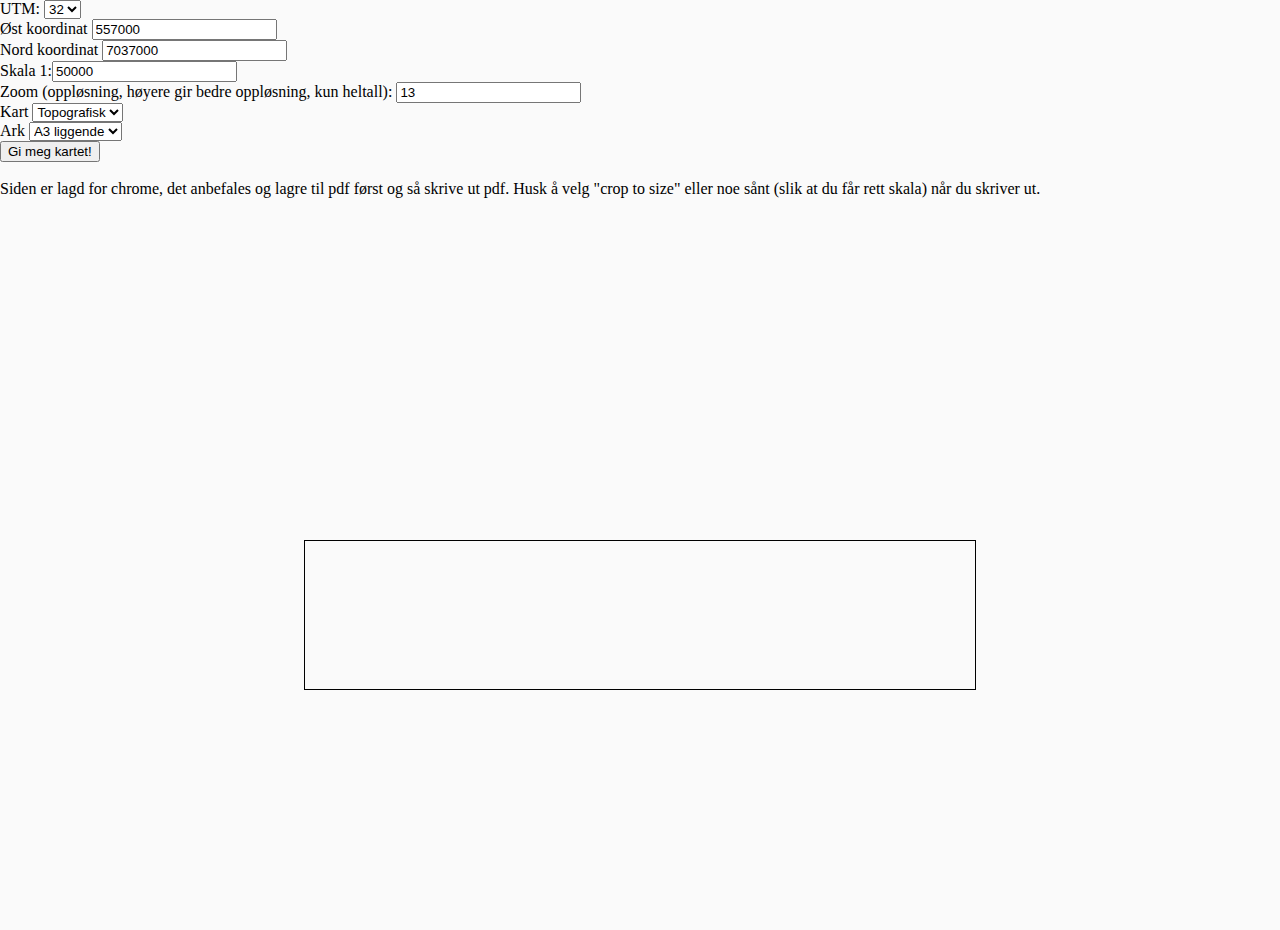
<file: statkartform.html>
<!DOCTYPE HTML>
<html>
    <head>
        <script src="jquery-2.1.1.js"></script>
        <script src="statkart.js"></script>
        <link rel="stylesheet" type="text/css" href="style.css">
		 <script src="http://openlayers.org/api/OpenLayers.js"></script>
    </head>
    <body>
<form method="get" action="statkartutsktift.html">
    UTM: <select oninput="updateUTM()" id="selectUTM" name="UTM">
        <option value="32">32</option>
        <option value="33">33</option>
        <option value="34">34</option>
        <option value="35">35</option>
        <option value="36">36</option>
        </select><br/>
    Øst koordinat <input type="number" id="east" name="x"  step="any" value=557000></input></br>
    Nord koordinat <input type="number" id="north" name="y"  step="any"     value=7037000></input></br>
    Skala 1:<input type="number" name="resolution" step="any" value=50000></input></br>
    Zoom (oppløsning, høyere gir bedre oppløsning, kun heltall): <input type="number" name="zoom" step=1 value=13></input><br/>
    Kart <select name="map">
        <option value="toporaster2">Topografisk</option>
        <option value="sjo_hovedkart2">Sjøkart</option>
        </select><br/>
    Ark <select oninput="changePaper(this.value)" name="paper">
            <option value="A3Landscape">A3 liggende</option>
            <option value="A3">A3 stående</option>
            <option value="A4Landscape">A4 liggende</option>
            <option value="A4">A4 stående</option>
        </select></br>
    <input type="submit" value="Gi meg kartet!"></input>
    </form>
<br/>
Siden er lagd for chrome, det anbefales og lagre til pdf først og så skrive ut pdf. Husk å velg "crop to size" eller noe sånt (slik at du får rett skala) når du skriver ut.
<div id="mapcontainer" style="width:90%;height:70%;top:300px;left:5%;position:absolute;">
<div id="box" style="position:absolute;top:240px;bottom:240px;left:240px;right:240px;border: 1px black solid;z-index: 800;pointer-events:none;"></div>
</div>
<script>

var map = null;
var resolution = 50000;
var paperWidth = .420;
var paperHeight = .297;
var mapHeight = $("#mapcontainer").height();
var mapWitdth = $("#mapcontainer").width();

function changePaper(paper) {
    if (paper == "A3Landscape"){
        paperWidth = .420;
        paperHeight = .297;
    } else if (paper == "A3"){
        paperWidth = .297;
        paperHeight = .420;
    } else if (paper == "A4Landscape") {
        paperWidth = .297;
        paperHeight = .210;
    } else if (paper == "A4") {
        paperWidth = .210;
        paperHeight = .297;
    }
    updateSquare();
	
}


function updateSquare(){
    var center = map.getLonLatFromPixel(new OpenLayers.Pixel(mapWitdth/2,mapHeight/2));
    var dx = paperWidth/2*resolution;
    var left = center.lon-dx;
    var right = center.lon+dx;
    var dy = paperHeight/2*resolution;
    var top = center.lat+dy;
    var bottom = center.lat-dy;
    loc =  map.getPixelFromLonLat(new OpenLayers.LonLat(left,top));
    var left = loc.x;
    var top = loc.y;
    loc =  map.getPixelFromLonLat(new OpenLayers.LonLat(right,bottom));
    var right = loc.x;
    var bottom = loc.y;
    var height = bottom-top;
    var width = right-left;
    
    var box = $("#box")[0];
    box.style.top = top + "px";
    box.style.left = left + "px";
    box.style.width = width + "px";
    box.style.height = height + "px";
    updateLocation()
}

function updateLocation(){
    var box = $("#box")[0];
    var y = parseInt(box.style.top);
    var x = parseInt(box.style.left);
    var loc = map.getLonLatFromPixel(new OpenLayers.Pixel(x,y));
    $("#east")[0].value = loc.lon;
                                     $("#north")[0].value = loc.lat;
}

function addMap(){
var div = document.createElement("div");
div.id = "mapPreview";
$("#mapcontainer").append(div);
var utm = $("#selectUTM")[0].value;
map = new OpenLayers.Map('mapPreview');
map.projection = "EPSG:326"+utm;
map.displayProjection = new OpenLayers.Projection(map.projection);
if (utm == 32){
	map.maxExtent = new OpenLayers.Bounds(-2000000,	3500000,	3545984,	9045984);
} else if (utm ==33 ){
	map.maxExtent = new OpenLayers.Bounds(-2500000,	3500000,	3045984,	9045984);
} else if (utm ==34 ){
	map.maxExtent = new OpenLayers.Bounds(-3000000,	3500000,	2545984,	9045984);
} else if (utm ==35 ){
	map.maxExtent = new OpenLayers.Bounds(-3500000,	3500000,	2045984,	9045984);
} else if (utm ==36 ){
	map.maxExtent = new OpenLayers.Bounds(-4000000,	3500000,	1545984,	9045984);
}
//map.resolutions = [1800,900,450,225,120,50,25,10,4.5,3,2,1,0.5];
map.tileSize = new OpenLayers.Size(256, 256);
var ign = new OpenLayers.Layer.WMS( "Topo2",
                                   "http://opencache.statkart.no/gatekeeper/gk/gk.open", {layers: 'toporaster2'} );
								 
map.addLayer(ign);
                               map.zoomToMaxExtent();
                                   map.events.register("zoomend",null,updateSquare);
                                   map.events.register("move",null,updateLocation);
                                   updateSquare();
}
addMap();

function updateUTM(){
$("#mapPreview").remove();
addMap();
}




    
</script>

<script>
  (function(i,s,o,g,r,a,m){i['GoogleAnalyticsObject']=r;i[r]=i[r]||function(){
  (i[r].q=i[r].q||[]).push(arguments)},i[r].l=1*new Date();a=s.createElement(o),
  m=s.getElementsByTagName(o)[0];a.async=1;a.src=g;m.parentNode.insertBefore(a,m)
  })(window,document,'script','http://www.google-analytics.com/analytics.js','ga');

  ga('create', 'UA-38807768-1', 'ntnu.no');
  ga('send', 'pageview');

</script>
    </body>
</html>
</file>
<file: style.css>
body {
        margin: 0;
        padding: 0;
        background-color: #FAFAFA;
        font: 12pt "Tahoma";
    }
	
	.vline {
		position: absolute;
		top: 0;
		bottom: 0;
		z-index: 1;
		border-left: rgba(0,0,255,.4) solid 1px;
		width: 1px;
		}
		
				.vlineThick {
		position: absolute;
		top: 0;
		bottom: 0;
		z-index: 1;
		border-left: rgba(0,0,255,1) solid 1px;
		width: 0px;
		}
		
		.hline {
		position: absolute;
		left: 0;
		right: 0;
		z-index: 1;
		border-top: rgba(0,0,255,.4) solid 1px;
		height: 0px;
		}
		
		.hlineThick {
		position: absolute;
		left: 0;
		right: 0;
		z-index: 1;
		border-top: rgba(0,0,255,1) solid 1px;
		height: 0px;
		}
	
	.xPosTop {
		position: absolute;
		top: 10mm;
		z-index: 2;
		font-size:10pt;
	}
	
	.xPosBottom {
		position: absolute;
		bottom: 5mm;
		z-index: 2;
		font-size:10pt;
	}
	
		.yPosLeft {
		position: absolute;
		z-index: 2;
		font-size:10pt;
	}
	
	.yPosRight {
		position: absolute;
		z-index: 2;
		font-size:10pt;
	}
	#Copyright {position: absolute;
	bottom: 20px;
	right: 70px;
	z-index: 3;
	font-size: 8pt;
    text-align:right;
    }
	
	#mapPreview { 
	width:100%;
	height:100%;
	top:0;
	left:0;
	position:absolute;}
		
	
	
	#UTM{
	position: absolute;
top: 12mm;
left: 12mm;
z-index: 4;
font-weight: 200;
	}
	
    @page {
        margin: 0;
    }
    @media print {
        .page {
            margin: 0;
            border: initial;
            border-radius: initial;
            width: initial;
            min-height: initial;
            box-shadow: initial;
            background: initial;
        }
    }

.ui-dialog {
	width: 600px;
	}
</file>
